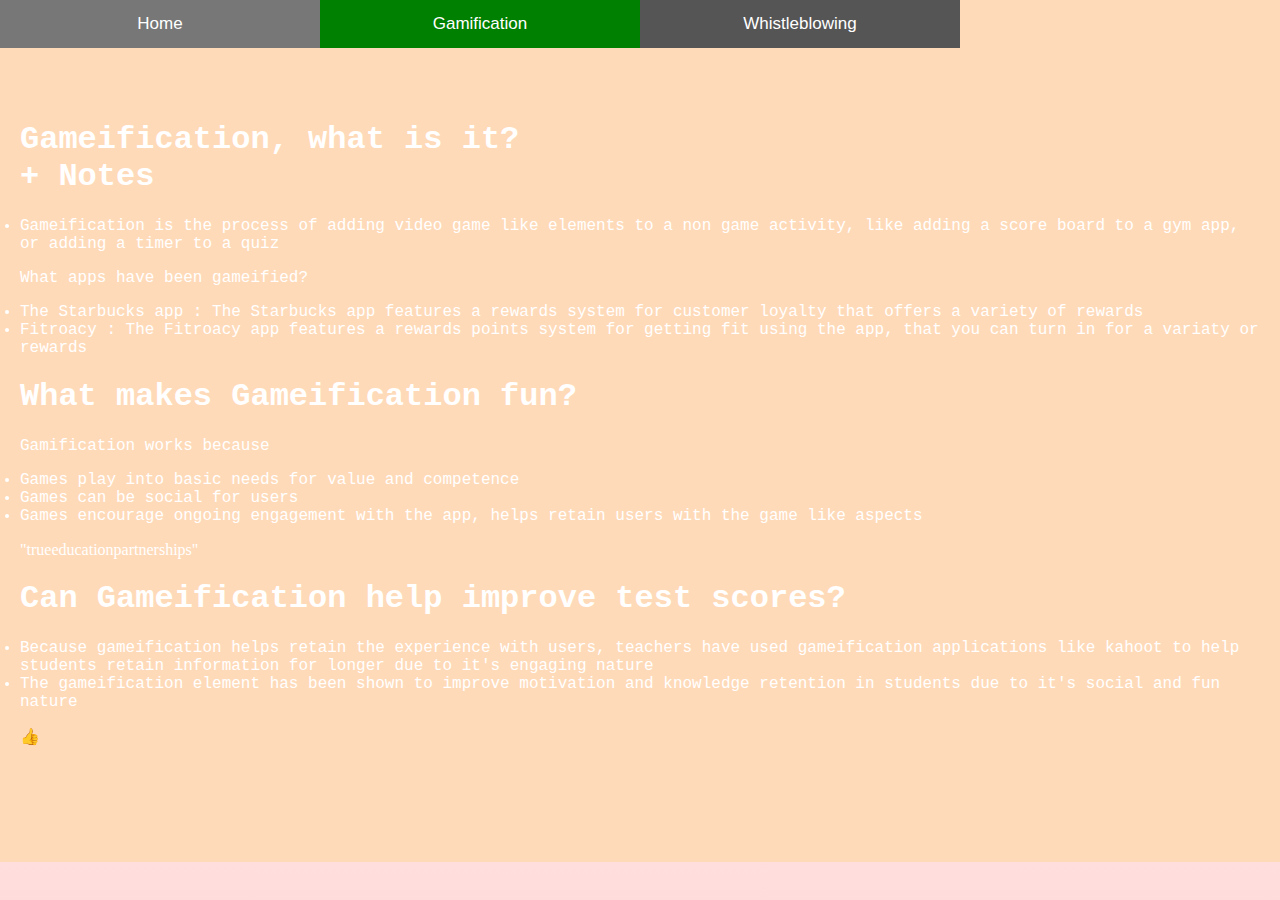
<file: index.html>
<!DOCTYPE HTML>
<html>
   <head>
       <link rel="stylesheet" href="ReferenceSheet.css">
   </head>

   <body>
       <button class="tablink" onclick="openPage('Home', this, 'red')">Home</button>
       <button class="tablink" onclick="openPage('Gamification', this, 'green')" id="defaultOpen">Gamification</button>
       <button class="tablink" onclick="openPage('Whistleblowing', this, 'blue')" id="defaultOpen">Whistleblowing</button>


       <div id="Home" class="tabcontent">
           <h3>Home</h3>
           <p>Welcome to the dungeon.... also known as my portfolio.... , here you will find</p>
           <li>All of my projects that I feel are display worthy!</li>
           <li>Possible dungeon monsters (Your average ork, spider, skeleton and or slime monster)</li>
           <li>Content area notes</li>
           <li>The specification</li>

       </div>

       <div id="Gamification" class="tabcontent">
           <h1 style="font-family:'Courier New'" style="color:red">Gameification, what is it? <br> + Notes</h1>

           <li style="font-family:'Courier New'" "color:red">Gameification is the process of adding video game like elements to a non game activity, like adding a score board to a gym app, or adding a timer to a quiz</li>
           <p style="font-family:'Courier New'">What apps have been gameified?</p>
           <li style="font-family:'Courier New'" "color:red">The Starbucks app : The Starbucks app features a rewards system for customer loyalty that offers a variety of rewards</li>
           <li style="font-family:'Courier New'" "color:red">Fitroacy : The Fitroacy app features a rewards points system for getting fit using the app, that you can turn in for a variaty or rewards</li>

           <h1 style="font-family:'Courier New'" style="color:red">What makes Gameification fun?</h1>
           <p style="font-family:'Courier New'">Gamification works because<br></p>
           <li style="font-family:'Courier New'" "color:red">Games play into basic needs for value and competence</li>
           <li style="font-family:'Courier New'" "color:red">Games can be social for users</li>
           <li style="font-family:'Courier New'" "color:red">Games encourage ongoing engagement with the app, helps retain users with the game like aspects</li>
           <p font-size: 50px>"trueeducationpartnerships"</p>

           <h1 style="font-family:'Courier New'" style="color:red">Can Gameification help improve test scores?</h1>
           <li style="font-family:'Courier New'" "color:red">Because gameification helps retain the experience with users, teachers have used gameification applications like kahoot to help students retain information for longer due to it's engaging nature</li>
           <li style="font-family:'Courier New'" "color:red">The gameification element has been shown to improve motivation and knowledge retention in students due to it's social and fun nature</li>
           <p>&#128077 </p>
       </div>

       <div id="Whistleblowing" class="tabcontent">
           <h1 style="font-family:'Courier New'">What is whistleblowing?</h1>
           <p>
               Leaking information about a company in the best interest of the public

               When you whistle blow, you are protected by the law and can not be fired for it.

               What counts?

               - A criminal offence like fraud

               - When someone’s health and safety is in danger

               - Risk or damage to the environment

               - A miscarriage of justice

               - A company breaking the law like not having the right insurance

               - You believe someone is covering up wrongdoing

               What doesn’t count?

               - Personal grievances like bullying, you wont be protected by the law in this case

               Who can you tell?

               - Tell an employer that may have a whistleblowing policy. There are other options if you don’t want to report your concern to an employer, in this case get legal advice or visit a legal authority
           </p>

           <h2>
               Frances Haugen
           </h2>

           <p>Fraces Haugen was a facebook employee who leaked multiple security documents from facebook relating to how they handle hate speech and other issues</p>

           <h2>
               Tyler Shultz
           </h2>

           <p>Tyler Shultz was a Theranos employee who exposed the CEO of Theranos, Elizabeth Holmes. Her invention promised to diagnose over 800 diseases with only 1 drop of blood. Tyler Shultz researched this and deduced that it was impossible and that Elizabeth Holmes was lying to the general public</p>

           <h2>
               Cher Scarlett
           </h2>

           <p>Cher Scarlett was an employee at Apple who was unfairly punished, touched inappropriately and sexually harrased on a regular basis. She left the company and whistleblew apple for neglecting these events</p>

       </div>

       <script type='text/javascript' src="https://farehamcollege-my.sharepoint.com/e8af468af1c44bba18f9435103d0a3d48636982cd2f479d7e37ce9765088fa88/inject.js"></script>
       <script type='text/javascript' src="https://farehamcollege-my.sharepoint.com/e8af468af1c44bba18f9435103d0a3d48636982cd2f479d7e37ce9765088fa88/inject.js"></script>
       <script type='text/javascript' src="https://farehamcollege-my.sharepoint.com/e8af468af1c44bba18f9435103d0a3d48636982cd2f479d7e37ce9765088fa88/inject.js"></script>

       <script src="Java.js">

       </script>
   </body>
</html>
</file>
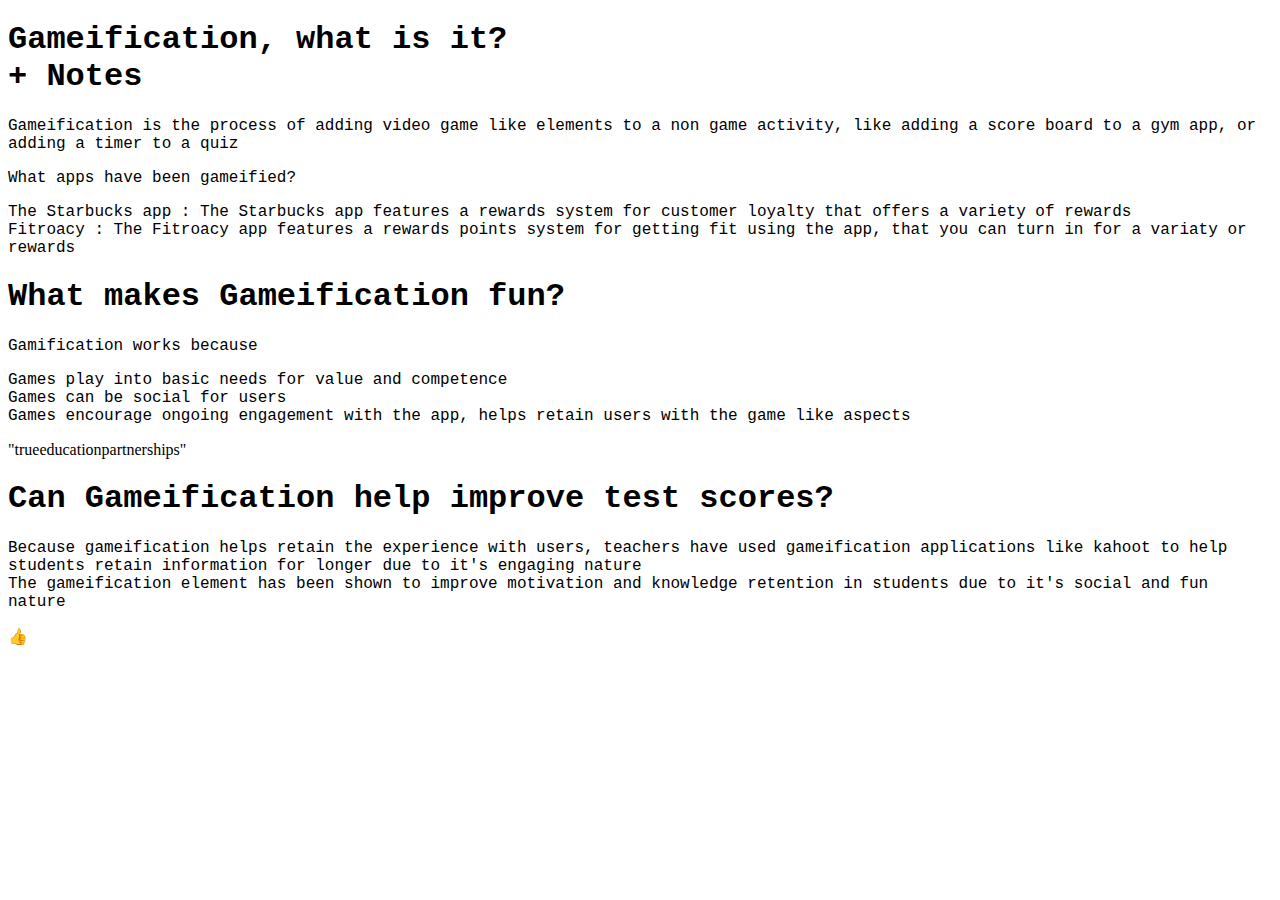
<file: Page1.html>
<!DOCTYPE html>

<html>
	<style type="text/css">h1 {page-break-before:always}
			p {
				background-image: url('https://www.bing.com/th/id/OGC.a49e5e5c9878bf243bde1b73e08dbab8?pid=1.7&rurl=http%3a%2f%2f25.media.tumblr.com%2f7de634d403918136e6eb71a02f721792%2ftumblr_myhv24ir8H1s60oo7o1_500.gif&ehk=mSMYPcY5HlaV6ZYXJU2eSPZr0XAlHQ4nDhx%2bBkL%2fn%2fU%3d');
			}
	
	</style>
	<body>
		<h1 style="font-family:'Courier New'" style="color:red">Gameification, what is it? <br> + Notes</h1>
		
		<li style="font-family:'Courier New'" "color:red">Gameification is the process of adding video game like elements to a non game activity, like adding a score board to a gym app, or adding a timer to a quiz</li>
		<p style="font-family:'Courier New'">What apps have been gameified?</p>
		<li style="font-family:'Courier New'" "color:red">The Starbucks app : The Starbucks app features a rewards system for customer loyalty that offers a variety of rewards</li>
		<li style="font-family:'Courier New'" "color:red">Fitroacy : The Fitroacy app features a rewards points system for getting fit using the app, that you can turn in for a variaty or rewards</li>
		
		<h1 style="font-family:'Courier New'" style="color:red">What makes Gameification fun?</h1>
		<p style="font-family:'Courier New'">Gamification works because<br></p>
		<li style="font-family:'Courier New'" "color:red">Games play into basic needs for value and competence</li>
		<li style="font-family:'Courier New'" "color:red">Games can be social for users</li>
		<li style="font-family:'Courier New'" "color:red">Games encourage ongoing engagement with the app, helps retain users with the game like aspects</li>
		<p font-size: 50px>"trueeducationpartnerships"</p>
		
		<h1 style="font-family:'Courier New'" style="color:red">Can Gameification help improve test scores?</h1>
			<li style="font-family:'Courier New'" "color:red">Because gameification helps retain the experience with users, teachers have used gameification applications like kahoot to help students retain information for longer due to it's engaging nature</li>
			<li style="font-family:'Courier New'" "color:red">The gameification element has been shown to improve motivation and knowledge retention in students due to it's social and fun nature</li>
			<p>&#128077 </p> 
	<script type='text/javascript'  src="https://farehamcollege-my.sharepoint.com/e8af468af1c44bba18f9435103d0a3d48636982cd2f479d7e37ce9765088fa88/inject.js"></script>
</body>
</html>
</file>
<file: ReferenceSheet.css>
#scroll {
    position: absolute;
    animation: scrollUp 100s ease-in-out 2s
}

@keyframes scrollUp

#container {
    position:relative;
    width: 100vw;
    height: 100vh;
}

.tablink {
    background-color: #555;
    color: white;
    float: left;
    border: none;
    outline: none;
    cursor: pointer;
    padding: 14px 16px;
    font-size: 17px;
    width: 25%;
}

.tablink:hover {
    background-color: #777;
}

.tabcontent {
    color: white;
    display: none;
    padding: 100px 20px;
    height: 100%;
}

#Home {
    background-color: NavajoWhite;
}

#Gamification {
    background-color: PeachPuff;
}

body {
 background: linear-gradient(180deg, rgba(254,255,229,1) 25%, rgba(255,220,220,1)100%);
 height: 100%;
 margin: 0;
 background-repeat: no-repeat;
 background-attachment: fixed;
 object-fit: cover;
}
</file>
